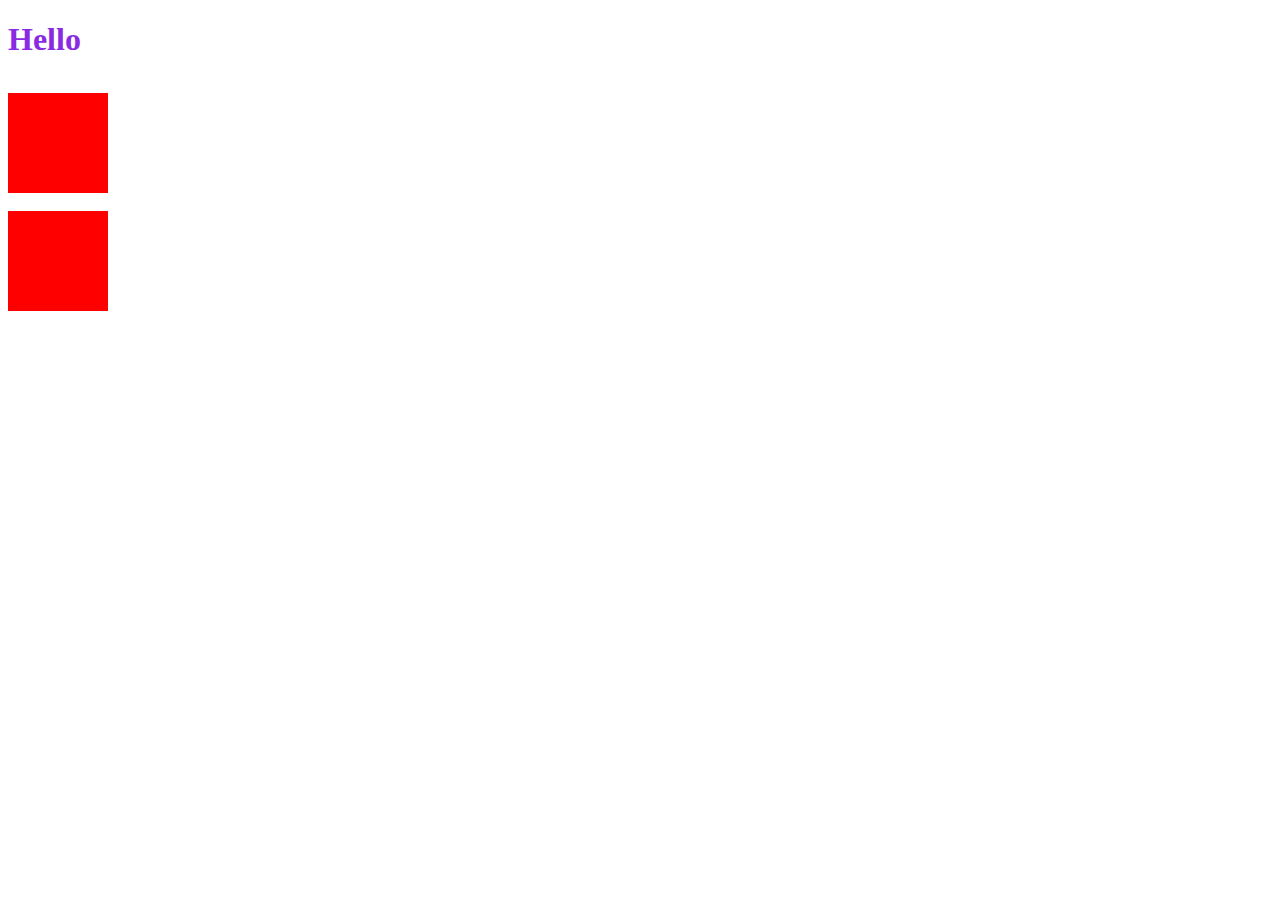
<file: animation2.html>
<!DOCTYPE html>
<html lang="en">
<head>
    <meta charset="UTF-8">
    <meta name="viewport" content="width=device-width, initial-scale=1.0">
    <title>Document</title>
    <style>
        h1{
            width: 50px;
            height: 50px;
            color:blueviolet;
            animation-name:ani;
            animation-duration:5s;
        }
        @keyframes ani{
            from{
                color:blue;
                font-size:large;
            }
            to{
                color: aqua;
                font-size: x-large;
            }
        }
        .a{
      width: 100px;
      height: 100px;
      background-color: red;
      animation-name: example;
      animation-duration: 10s;
    }
    .b{
      width: 100px;
      height: 100px;
      background-color: red;
      animation-name: ex;
      position:relative;
      animation-duration: 10s;
      animation-iteration-count: infinite;
    }
  @keyframes example {
  0%   {background-color: rgb(44, 176, 216);}
  25%  {background-color: rgb(201, 142, 183);}
  50%  {background-color: rgb(47, 136, 55);}
  100% {background-color: rgb(33, 20, 220);}
}
@keyframes ex {
      0%   {background-color:red; left:0px; top:0px;}
      25%  {background-color:yellow; left:200px; top:0px;}
      50%  {background-color:blue; left:200px; top:200px;}
      75%  {background-color:rgb(158, 160, 47); left:0px; top:200px;}
      100% {background-color:red; left:0px; top:0px;}
    }
    </style>
</head>
<body>
    <h1>Hello</h1>
    <div class="a"></div><br>
    <div class="b"></div>
</body>
</html>
</file>
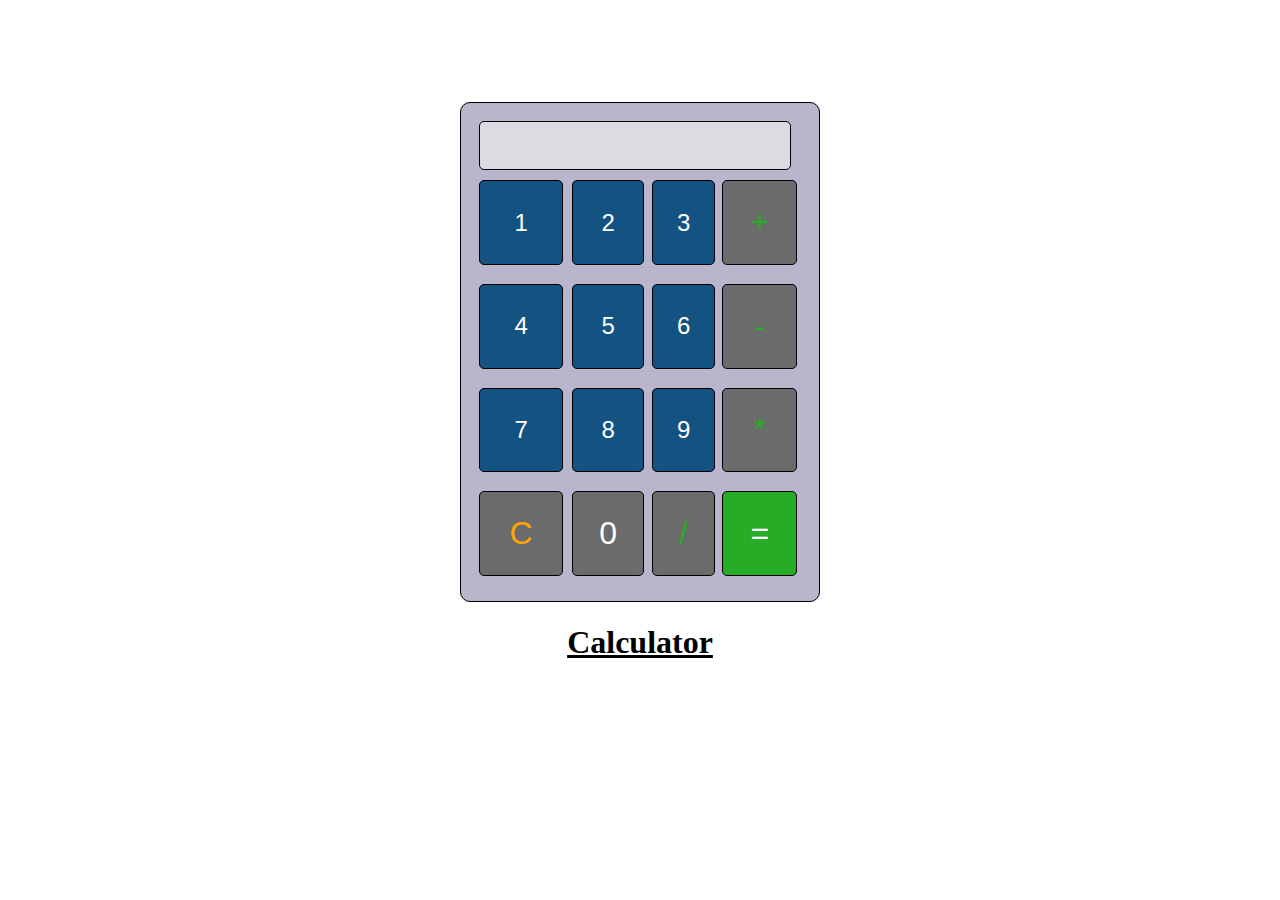
<file: calc.html>
<!DOCTYPE html>
<html lang="en">
<head>
    <meta charset="UTF-8">
    <meta name="viewport" content="width=device-width, initial-scale=1.0">
    <title>Calculator</title>
    <link rel="stylesheet" href="style2.css">
</head>

<body>
<table class="calculator" >
  <tr>
    <td colspan="4"> <input class="screen" type="text" id="result" disabled /> </td>

  </tr>
  <tr>
    <td> <input type="button" value="1" onclick="display('1')" /></td>
    <td> <input type="button" value="2" onclick="display('2')" /> </td>
    <td> <input type="button" value="3" onclick="display('3')" /> </td>
    <td> <input type="button" value="+" onclick="display('+')"style="background-color: rgb(107, 107, 107); color: rgb(38, 172, 38); font-size:xx-large;"  /> </td>
  </tr>
  <tr>
    <td> <input type="button" value="4" onclick="display('4')" /> </td>
    <td> <input type="button" value="5" onclick="display('5')" /> </td>
    <td> <input type="button" value="6" onclick="display('6')" /> </td>
    <td> <input type="button" value="-" onclick="display('-')" style="background-color: rgb(107, 107, 107); font-size:xx-large; color: rgb(38, 172, 38);" /> </td>
  </tr>
  <tr>
    <td> <input type="button" value="7" onclick="display('7')" /> </td>
    <td> <input type="button" value="8" onclick="display('8')" /> </td>
    <td> <input type="button" value="9" onclick="display('9')" /> </td>
    <td> <input type="button" value="*" onclick="display('*')" style="background-color: rgb(107, 107, 107); font-size:xx-large; color: rgb(38, 172, 38);" /> </td>
  </tr>
  <tr>
    <td> <input type="button" value="C" onclick="clr()" id="btn" style="color: orange; background-color: rgb(107, 107, 107); font-size:xx-large; " /> </td>
    <td> <input type="button" value="0" onclick="display('0')" style="background-color: rgb(107, 107, 107); font-size:xx-large;" /> </td>
 
    <td> <input type="button" value="/" onclick="display('/')" style="background-color: rgb(107, 107, 107); font-size:xx-large; color: rgb(38, 172, 38);" /> </td>
    <td> <input type="button" value="=" onclick="calc()" id="btn" style="background-color: rgb(38, 172, 38);font-size:xx-large;"/> </td>

  </tr>
</table>
 
 
    
<h1 style="text-align: center;"><u>Calculator</u></h1>

<script src="calc.js"></script>
</body>
</html>
</file>
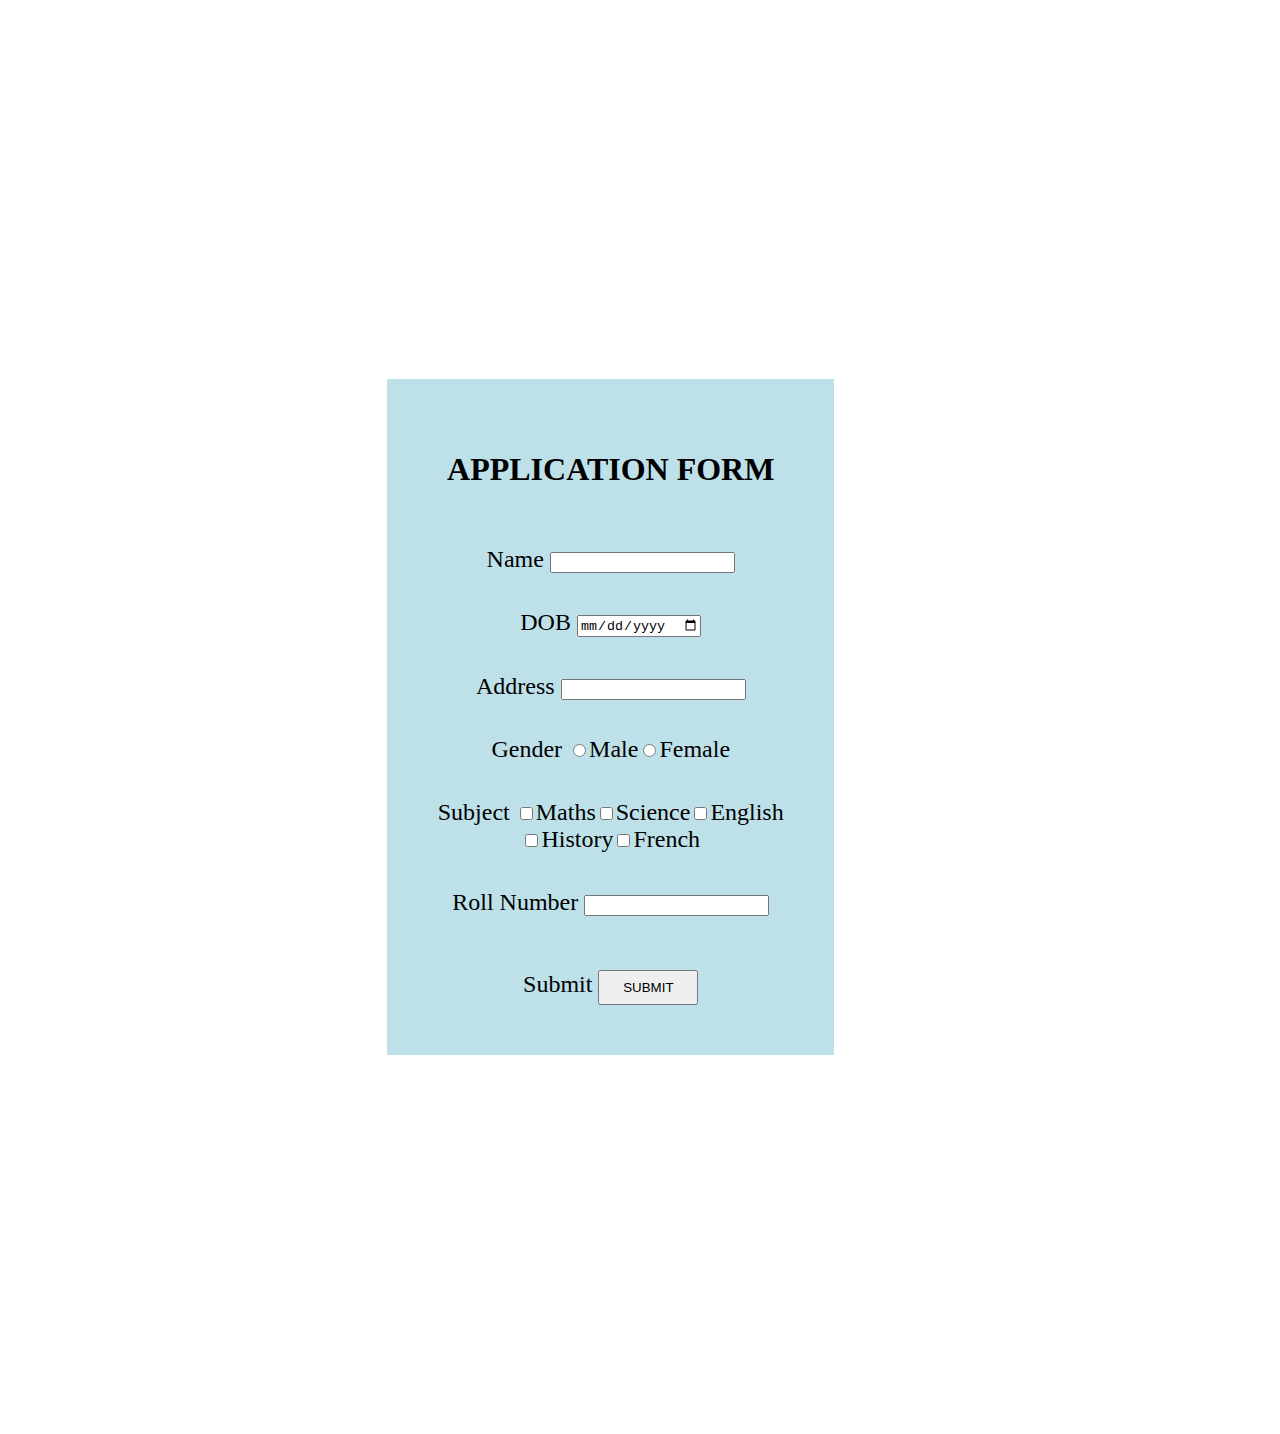
<file: e.html>
<!DOCTYPE html>
<html lang="en">
<head>
  <meta charset="UTF-8">
  <meta name="viewport" content="width=device-width, initial-scale=1.0">
  <title>Document</title>
  <style>
    body{
            background-image: url(https://cdn.pixabay.com/photo/2021/10/02/07/40/ink-6674441_1280.jpg);
            background-repeat: no-repeat;
            background-attachment: fixed;
            background-size: cover;
        }
        form{
          text-align: center;
          padding:10%;
          background-color:rgba(165, 213, 225, 0.721);
          width:fit-content;
          border:0cap;
          box-sizing:content-box;
          font-size:medium;


        }
        label{
          font-size:x-large;
        }
        div{
          margin:30%;
          padding:auto;
        }
  </style>
</head>
<body>
  <div>
  <form >
    <h1>APPLICATION FORM</h1><br><br>
    <label for="name">Name </label>
    <input id="name" type="text"><br><br><br>
    <label>DOB <input type="date"></label><br><br><br>
    <label>Address <input type="text"></label><br><br><br>
    <label>Gender <input type="radio" name="a">Male<input type="radio" name="a">Female</label><br><br><br>
    <label>Subject <input type="checkbox">Maths<input type="checkbox">Science<input type="checkbox">English<br>
      <input type="checkbox">History<input type="checkbox">French</label><br><br><br>
    <label>Roll Number <input type="number"></label><br><br><br><br>
    <label>Submit <input type="submit" id="search" value="SUBMIT"  style="height:35px; width:100px" />

    </label><br>
</form>
</div>
</body>
</html>
</file>
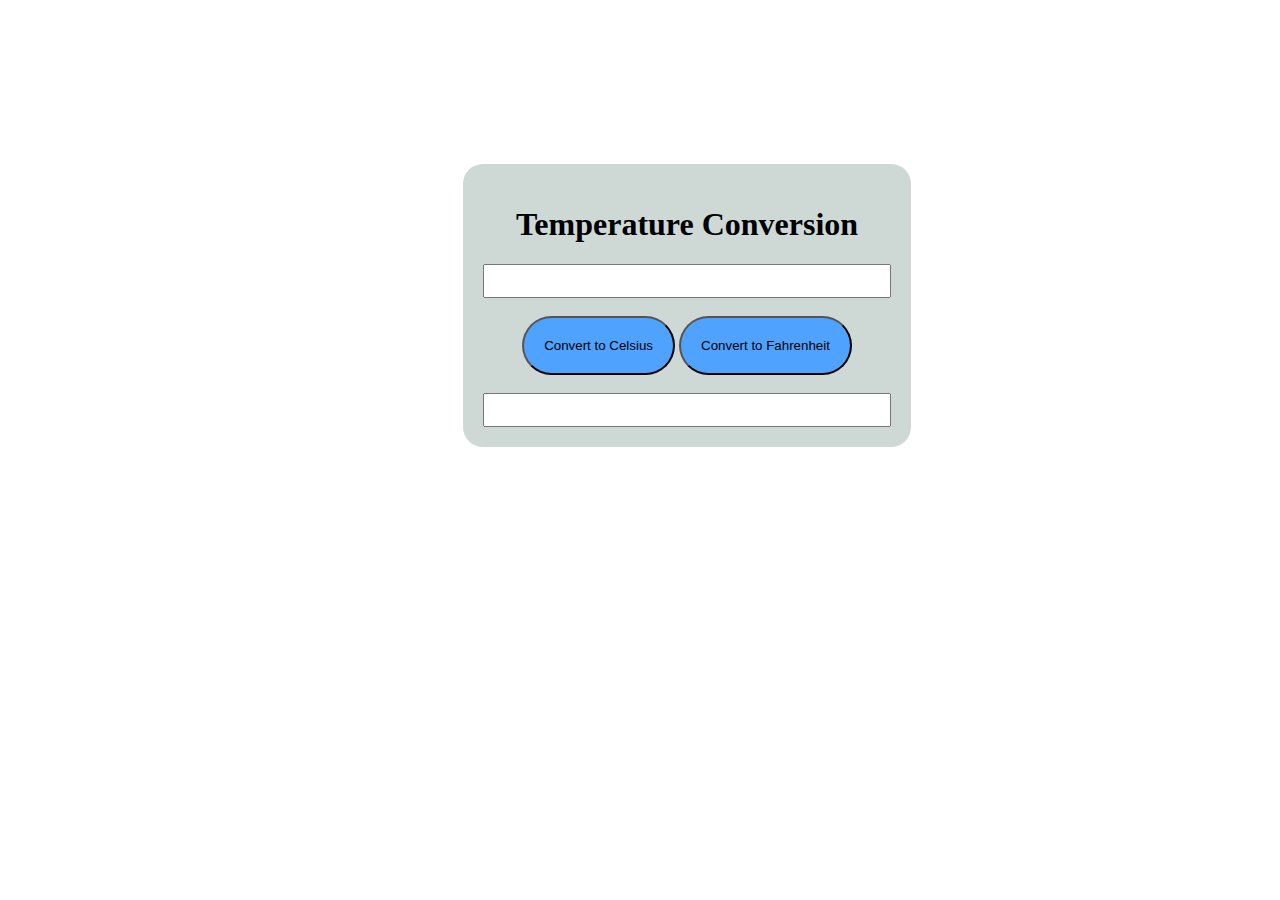
<file: ftoc.html>
<!DOCTYPE html>
<html lang="en">
<head>
    <meta charset="UTF-8">
    <meta name="viewport" content="width=device-width, initial-scale=1.0">
    <style>
        button{
            padding: 20px;
            background-color: rgb(80, 162, 255);
            border-radius: 50px;
        }
        button:hover{
            background-color: rgb(100, 237, 189);
        }
        div{
            justify-content: center;
            text-align: center;
            margin-top: 13%;
            background-color: rgb(206, 216, 213);
            width: fit-content;
            padding:20px;
            border-radius: 20px;
            margin-left: 36%;
        }
        [type="number"],[type="text"]{
            font-size: larger;
            width: 400px;
            font-size: x-large;
        }
        label{
            font-size: x-large;
        }

    </style>
    <title>Document</title>
</head>
<body>
    <div>
        
    <h1>Temperature Conversion</h1>
    <input type="number" id="temp"><br><br>
  <button onclick="Celsius()">Convert to Celsius</button>
  <button onclick="Fahrenheit()">Convert to Fahrenheit</button>
  <br><br>
  <input type="text" id="result" readonly>
</div>
<script>
     function Celsius() {
      var temperature = parseFloat(document.getElementById("temp").value);
      var celsius = (temperature-32)*5/9;
      document.getElementById("result").value = temperature + "°F is " + celsius.toFixed(2) + "°C";
    }

    function Fahrenheit() {
      var temperature = parseFloat(document.getElementById("temp").value);
      var fahrenheit = (temperature*9/5) + 32;
      document.getElementById("result").value = temperature + "°C is " + fahrenheit.toFixed(2) + "°F";
    }
</script>
</body>
</html>
</file>
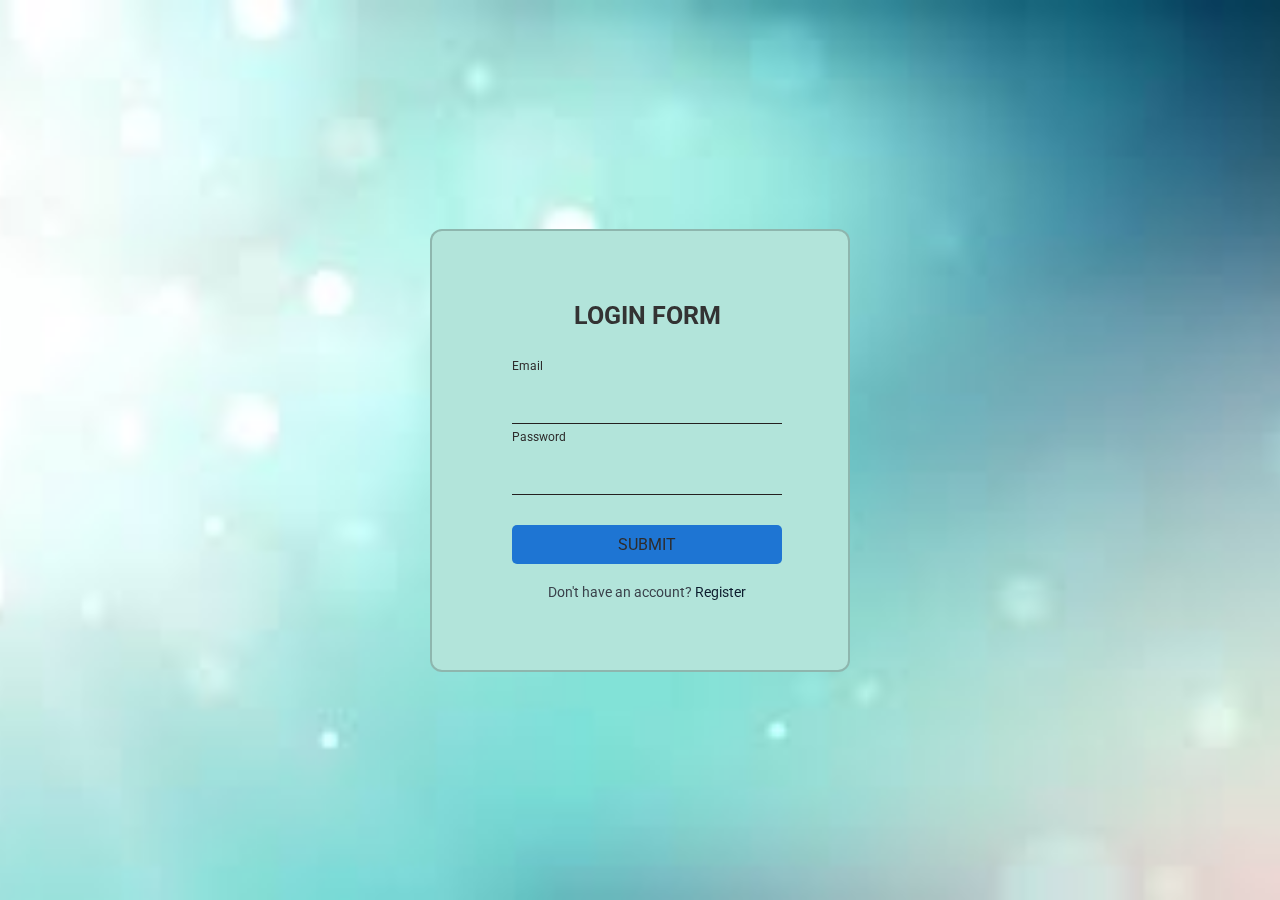
<file: login and registration.html>
<!DOCTYPE html>
<html lang="en">
<head>
    <meta charset="UTF-8">
    <meta name="viewport" content="width=device-width, initial-scale=1.0">
    <title>Login Register Modernized</title>
    <link href="https://fonts.googleapis.com/css2?family=Roboto:wght@400;500&display=swap" rel="stylesheet">
    <style>
        * {
            margin: 0;
            padding: 0;
            box-sizing: border-box;
            font-family: 'Roboto', sans-serif;
            /* background-color: rgb(21, 17, 98); */

        }
        body {
          display: flex;
    justify-content: center;
    align-items: center;
    min-height: 100vh;
    background: url("[data-uri]") no-repeat;
    background-size: cover;
    background-position: center;
    /* background-color: #29cd73; */
        }

        .login-section {
            width: 350px;
            position: relative;
            overflow: hidden;
            padding: 20px;
        }
        .formbox {
            padding: 20px;
        }
        .wrapper{
    width: 420px;
    background: transparent;
    border: 2px solid rgba(0, 0, 0, 0.2);
    backdrop-filter: blur(9px);
    color: #1e0303;
    border-radius: 12px;
    padding: 30px 40px;
     background-color: #b2e4da; 
    
  }

        h2 {
            text-align: center;
            font-size: 25px;
            color: #333;
            margin-bottom: 24px;
        }
        .input-box {
            width: 100%;
            margin-bottom: 20px;
            position: relative;
            border-bottom: 1px solid #242020;
            padding-bottom: 10px;
        }
        .input-box input {
            width: 100%;
            height: 40px;
            background: transparent;
            border: none;
            outline: none;
            font-size: 20px;
            color: #211d1d;
        }
        .input-box label {
            position: absolute;
            top: -14px;
            left: 0;
            transition: .5s;
            font-size: 12px;
            color: #2e2c2c;
        }
        .btn {
            width: 100%;
            background: #1e75d3;
            color: #2e2c2c;
            border: none;
            cursor: pointer;
            font-size: 16px;
            padding: 10px 0;
            border-radius: 5px;
            margin-top: 10px;
        }
        .create-account {
            font-size: 14px;
            text-align: center;
            margin-top: 20px;
            color:  #3a424b;
        }
        .create-account a {
            color:  #0c1c2d;
            text-decoration: none;
        }
        .create-account a:hover {
            text-decoration: underline;
        }
    </style>
</head>
<body>
  <div class="wrapper">
    <div class="login-section">
        <div class="formbox" id="login-form">
            <form action="javascript:void(0);">
                <h2>LOGIN FORM</h2><br>
                <div class="input-box">
                    <input type="email" required>
                    <label>Email</label>
                </div>
                <div class="input-box">
                    <input type="password" required>
                    <label>Password</label>
                </div>
                <button type="submit" class="btn">SUBMIT</button>
                <div class="create-account">
                    <p>Don't have an account? <a href="javascript:void(0);" id="show-signup">Register</a></p>
                </div>
            </form>
        </div>

        <div class="formbox" id="signup-form" style="display: none;">
            <form action="javascript:void(0);">
                <h2>REGISTRATION FORM</h2><br><br>
                <div class="input-box">
                    <input type="email" required>
                    <label>Email</label>
                </div>
                <div class="input-box">
                    <input type="password" required>
                    <label>Password</label>
                </div>
                <div class="input-box">
                    <input type="password" required>
                    <label>Confirm Password</label>
                </div>
                <button type="submit" class="btn">SUBMIT</button>
                <div class="create-account">
                    <p>Already have an account? <a href="javascript:void(0);" id="show-login">Login</a></p>
                </div>
            </form>
        </div>
    </div>
  </div>
    <script>
        document.getElementById('show-signup').addEventListener('click', function() {
            document.getElementById('login-form').style.display = 'none';
            document.getElementById('signup-form').style.display = 'block';
        });

        document.getElementById('show-login').addEventListener('click', function() {
            document.getElementById('signup-form').style.display = 'none';
            document.getElementById('login-form').style.display = 'block';
        });
    </script>
</body>
</html>
</file>
<file: style2.css>
body{
  align-items: center;
  margin:auto;
  margin-top: 8%;
 }
 .calculator {
    padding: 15px;
    height: 500px;
    width: 360px;
    margin:auto;
    background-color: rgba(161, 157, 187, 0.753);
    border: 1px solid black;
    border-radius: 10px;
    
}

.screen {
    background-color: #dcdbe1;
    border: solid black 0.5px;
    color: black;
    border-radius: 5px;
    width: 95%;
    height: 95%;
}

input[type=button] {
   
    background-color: rgb(20, 82, 130);
    color: rgb(255, 255, 255);
    border: solid black 0.5px;
    width: 95%;
    border-radius: 5px;
    height: 85%;
    cursor: pointer;
    font-size: x-large;

}
input[type=button]:hover{
  background-color:  rgb(106, 106, 106);
}
</file>
